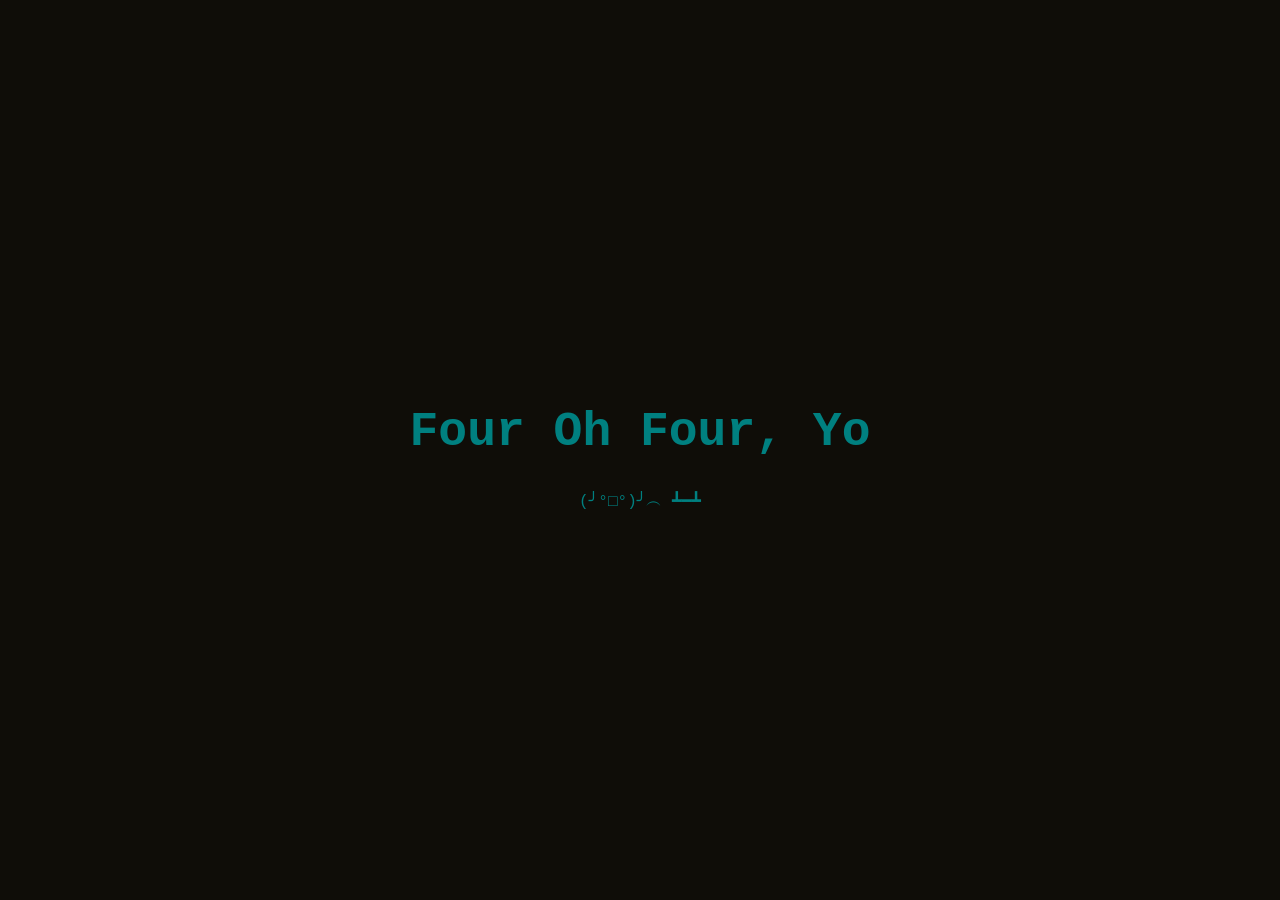
<file: site-root/nope.html>
<!DOCTYPE HTML>
<html>
	<head>
		<meta charset="UTF-8">
		<meta name="viewport" content="width=device-width, initial-scale=1.0">
		<title>404 - Camden Wander</title>
		<style>
			body {
				background: #0F0D08;
				color: #008080;
				font-family: 'Courier New', monospace;
				display: flex;
				align-items: center;
				justify-content: center;
				height: 100vh;
				margin: 0;
				text-align: center;
			}
			h1 {
				font-size: 3em;
			}
		</style>
	</head>
	<body>
		<div>
			<h1>Four Oh Four, Yo</h1>
			<p>(╯°□°)╯︵ ┻━┻</p>
		</div>
	</body>
</html>
</file>
